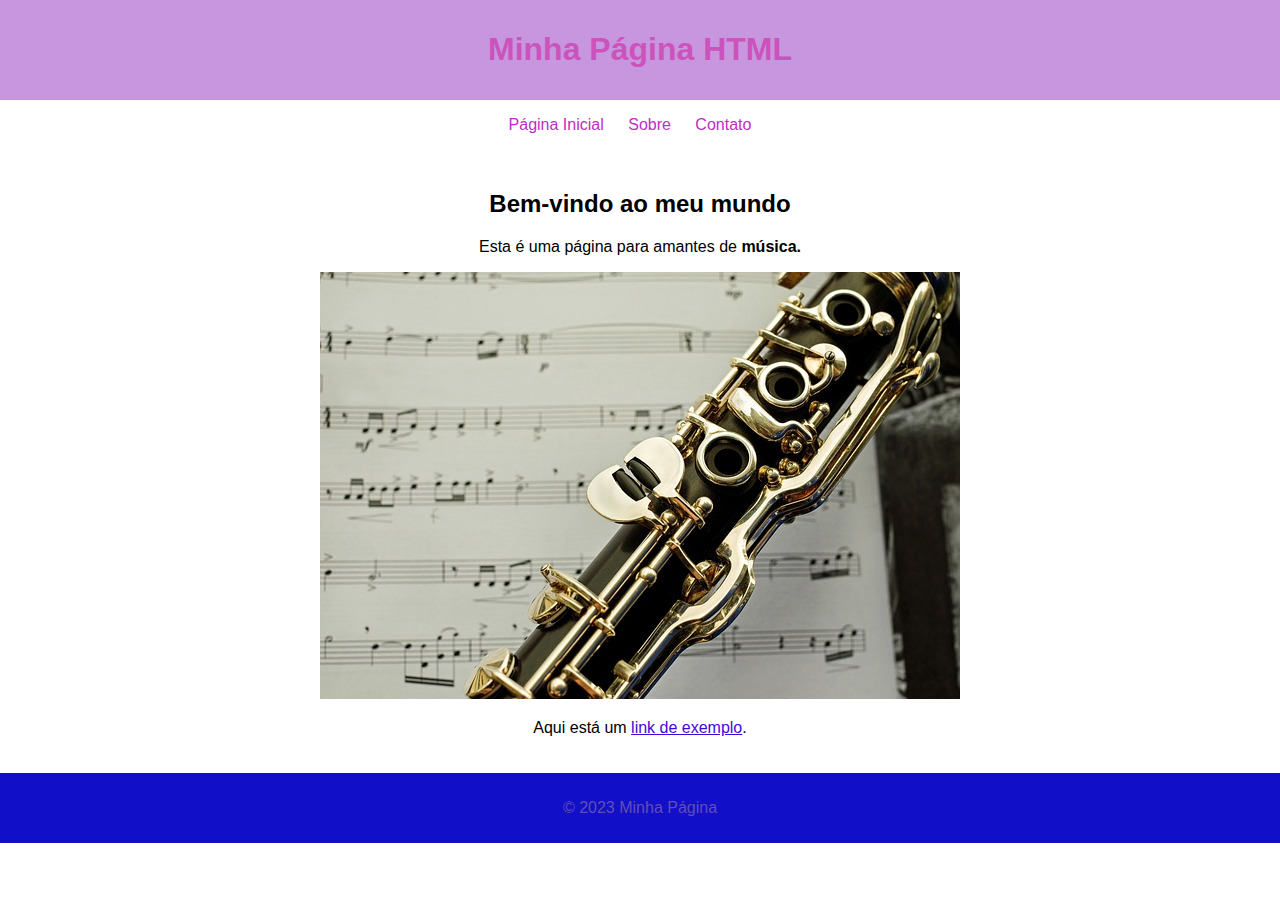
<file: index.html>
<!DOCTYPE html>
<html lang="pt-br">
<head>
    <meta charset="UTF-8">
    <meta name="viewport" content="width=device-width, initial-scale=1.0">
    <title>Minha Página</title>
    <link rel="stylesheet" href="styles.css">
</head>
<body>
    <header>
        <h1>Minha Página HTML</h1>
    </header>
    <nav>
        <ul>
            <li><a href="index.html">Página Inicial</a></li>
            <li><a href="Sobre.html">Sobre</a></li>
            <li><a href="contato.html">Contato</a></li>
        </ul>
    </nav>
    <main>
        <section>
            <b><h2>Bem-vindo ao meu mundo</b></h2>
            <p>Esta é uma página para amantes de <b>música.</b></p>
            <img src="clarinet-img.jpg" alt="Imagem de Exemplo">
            <p>Aqui está um <a href="https://www.google.com/search?q=imagens+de+clarinete&sca_esv=570462611&tbm=isch&source=lnms&sa=X&ved=2ahUKEwjRqvDkgduBAxXqjZUCHVdFDvAQ_AUoAXoECAEQAw&biw=1600&bih=783&dpr=1#imgrc=GR2mzhAqrJkCYM">link de exemplo</a>.</p>
        </section>
    </main>
    <footer>
        <p>&copy; 2023 Minha Página</p>
    </footer>
</body>
</html>
</file>
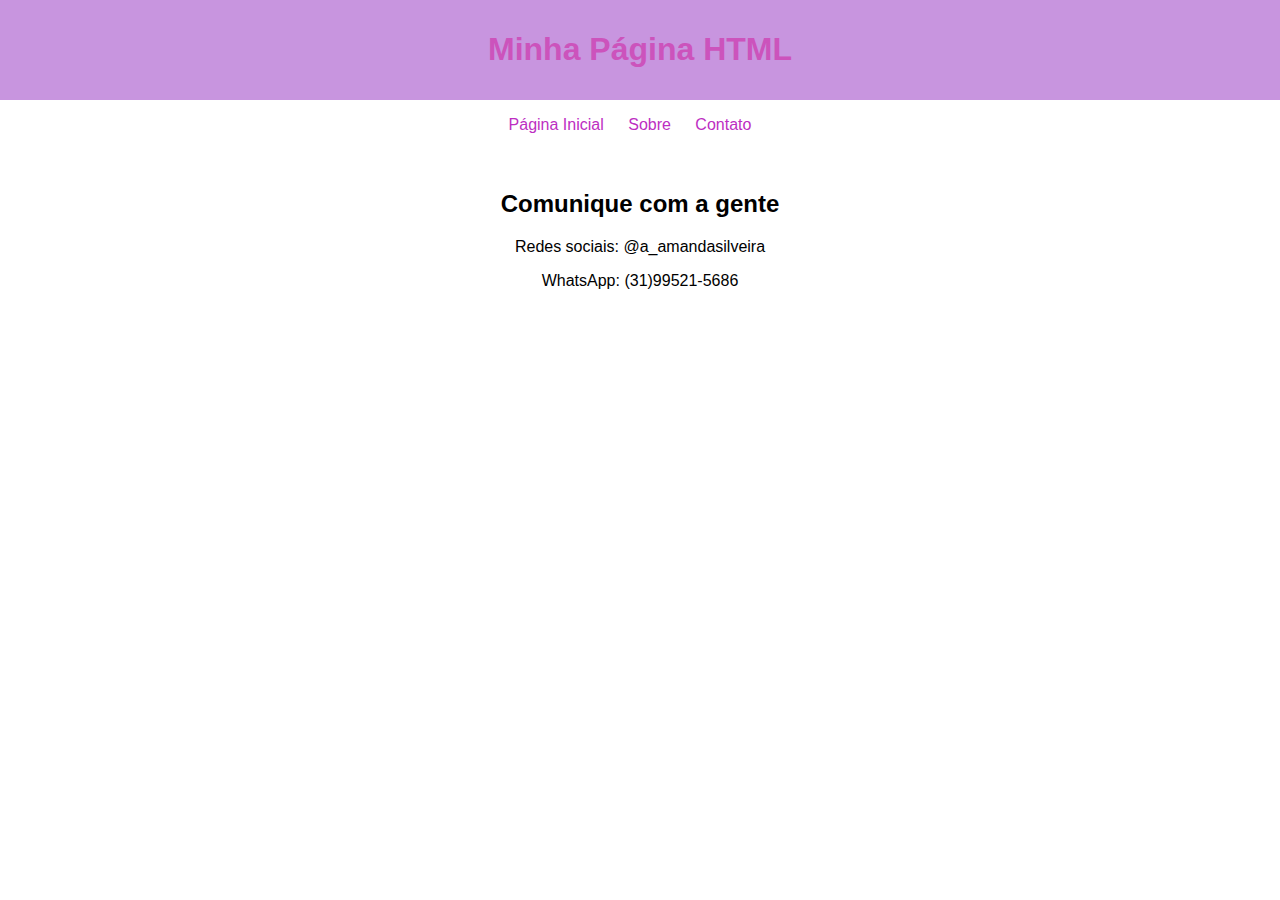
<file: contato.html>
<!DOCTYPE html>
<html lang="pt-br">
<head>
    <meta charset="UTF-8">
    <meta name="viewport" content="width=device-width, initial-scale=1.0">
    <title>Sobre</title>
    <link rel="stylesheet" href="styles.css">
</head>
<body>
    <header>
        <h1>Minha Página HTML</h1>
    </header>
    <nav>
        <ul>
            <li><a href="index.html">Página Inicial</a></li>
            <li><a href="Sobre.html">Sobre</a></li>
            <li><a href="contato.html">Contato</a></li>
        </ul>
    </nav>
    <main>
        <section>
            <h2>Comunique com a gente</h2>
            <p>Redes sociais: @a_amandasilveira</p>
            <p>WhatsApp: (31)99521-5686</p>
            
            
        </section>
</file>
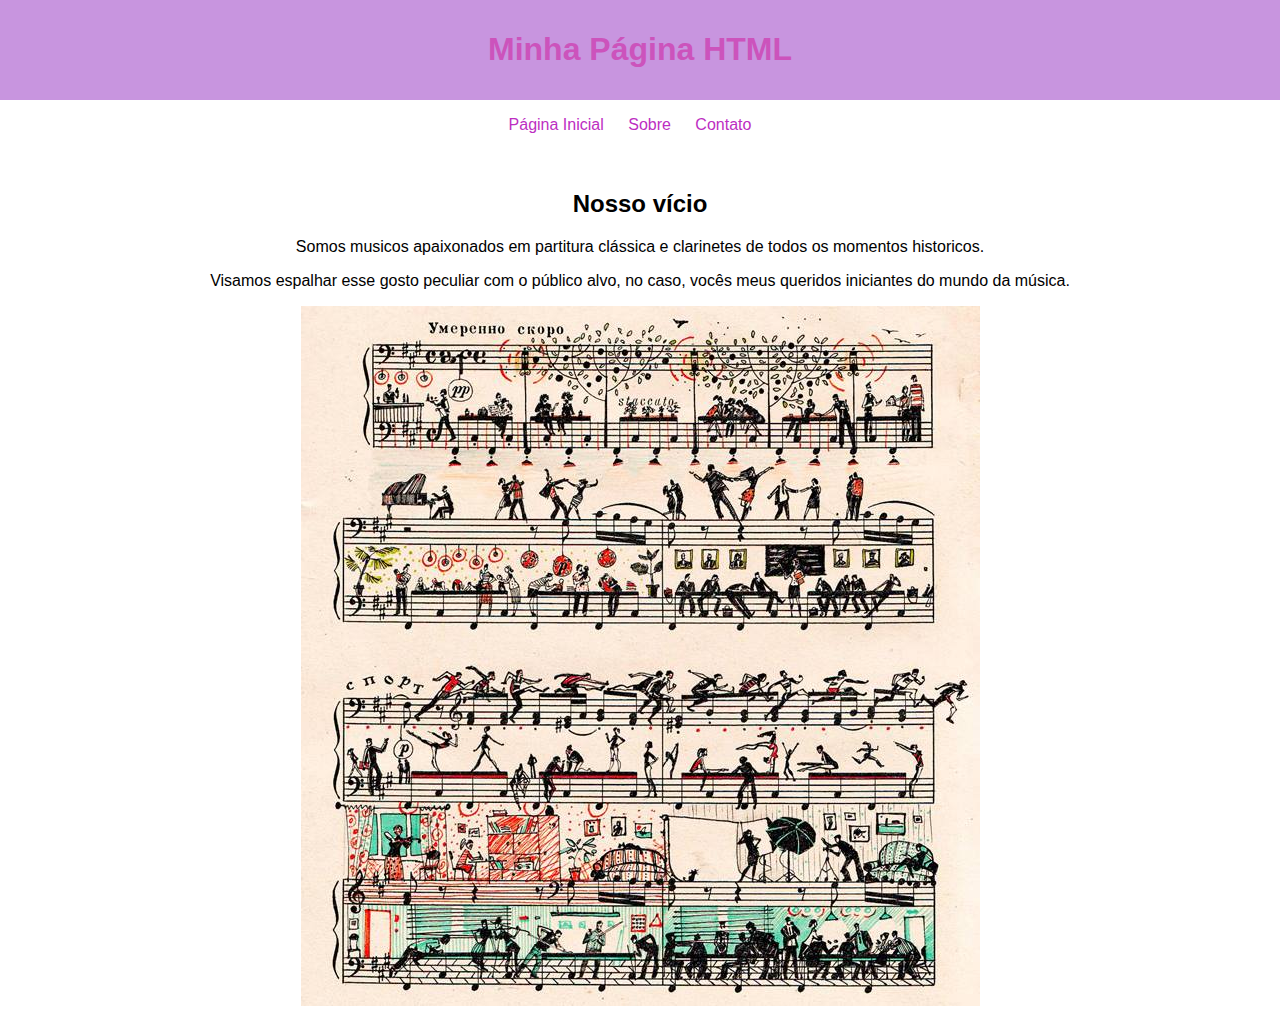
<file: Sobre.html>
<!DOCTYPE html>
<html lang="pt-br">
<head>
    <meta charset="UTF-8">
    <meta name="viewport" content="width=device-width, initial-scale=1.0">
    <title>Sobre</title>
    <link rel="stylesheet" href="styles.css">
</head>
<body>
    <header>
        <h1>Minha Página HTML</h1>
    </header>
    <nav>
        <ul>
            <li><a href="index.html">Página Inicial</a></li>
            <li><a href="Sobre.html">Sobre</a></li>
            <li><a href="contato.html">Contato</a></li>
        </ul>
    </nav>
    <main>
        <section>
            <h2>Nosso vício</h2>
            <p>Somos musicos apaixonados em partitura clássica e clarinetes de todos os momentos historicos.</p>
            <p>Visamos espalhar esse gosto peculiar com o público alvo, no caso, vocês meus queridos iniciantes do mundo da música.</p>
            <img src="partitura esboço.jpg" alt="Imagem de Exemplo">
        </section>
    </main>
</file>
<file: styles.css>
body {
    font-family: Arial, sans-serif;
    background-color: #d60c3800;
    margin: 0;
    padding: 0;
    text-align: center;
}


header {
    background-color: #b775d6c4;
    color: rgb(204, 83, 188);
    text-align: center;
    padding: 10px;
}


nav ul {
    list-style-type: none;
    padding: 0;
}

nav li {
    display: inline;
    margin-right: 20px;
}

nav a {
    text-decoration: none;
    color: #bd2ec2;
}


main {
    padding: 20px;
}


img {
    
    margin: 20 auto;
    max-width: 100%;
    height: auto;
    
}


a {
    color: #4507d8;
    text-decoration: underline;
}


footer {
    text-align: center;
    background-color: #120fc9;
    color: rgb(97, 78, 180);
    padding: 10px;
}
</file>
